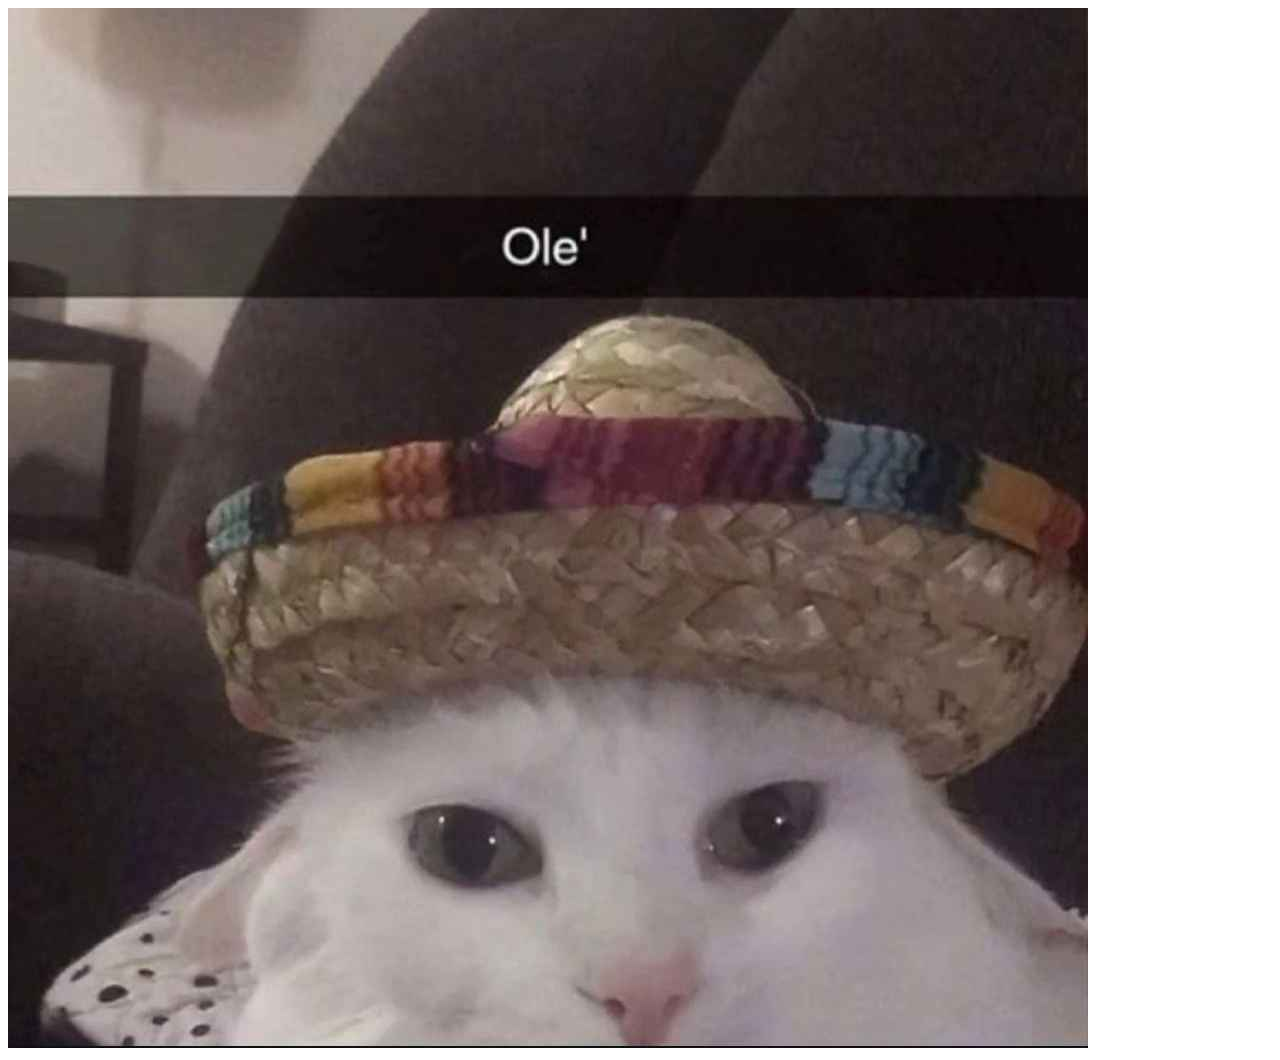
<file: JS/td3suite/ex.html>
<!DOCTYPE html>
<html>
<head>
   
</head>
<body>
    <img id="monImage" src="non.jpg" onmouseover="permuterImage()">
    <script>
        let image = document.getElementById("monImage")
        image.addEventListener("mouseover",permuterImage)
        image.addEventListener("mouseout",permuterImage)
        function permuterImage(){
            if(image.src.match("oui.png")){
                image.src="non.jpg";
            }else{
                image.src="oui.png";
            }
        }

        


    </script>
    
</body>
</html>
</file>
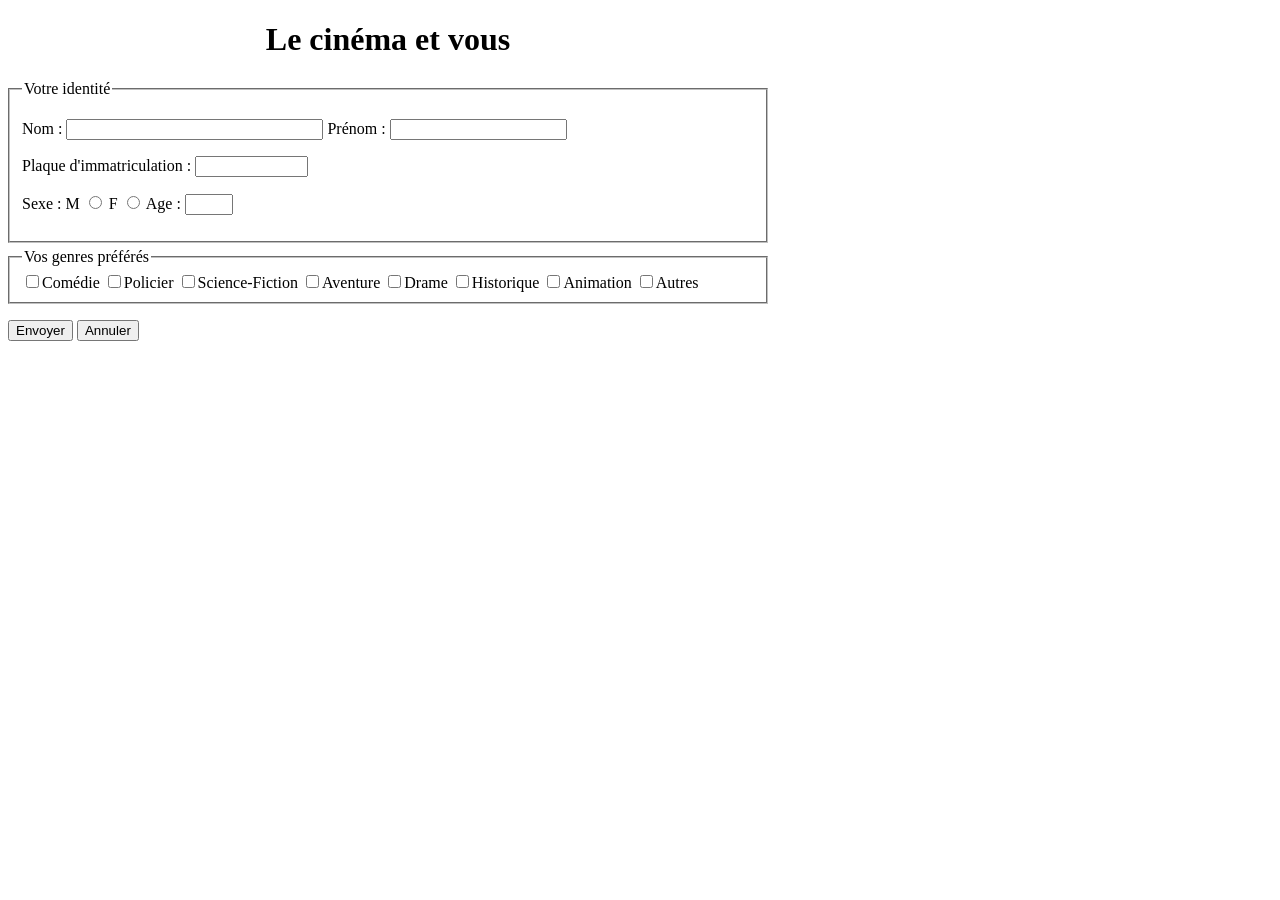
<file: JS/td3suite/ex1.html>
<!DOCTYPE html>
<html xmlns="http://www.w3.org/1999/xhtml" xml:lang="fr" lang="fr">

    <head>
        <meta charset="utf-8" />
        <title>Le cinéma et vous !</title>
        <meta name="description" content="Questionnaire sur le cinéma" />
        <meta name="keywords" content="cinéma, préférences" />
        <style type="text/css">
            h1 {
                text-align: center;
            }
            main {
                width: 760px;
            }
            fieldset {
                margin: 5px auto;
            }
        </style>
    </head>

    <body>
        <main>
            <h1>Le cinéma et vous</h1>
            <form method="get" action="/action_page.php" name="cinema">
                <!-- Possibilité de test du formulaire sur le site 
                    https://www.w3schools.com/html/tryit.asp?filename=tryhtml_form_submit -->
                <fieldset>
                    <legend>Votre identité</legend>
                    <p>
                        <label for="nom">Nom :</label>
                        <input type="text" id="nom" name="nom" size="30" required="required" />
                        <span id="msgNom"></span>
                        <label for="prenom">Prénom :</label>
                        <input type="text" id="prenom" name="prenom" size="20" required="required" /> 
                        <span id="msgPrenom"></span>
                    </p>
                    <p>
                        <label for="plaque">Plaque d'immatriculation :</label>
                        <input type="text" id="plaque" name="plaque" size="12"  
                               pattern="^[1-9][0-9]{1,3}[a-zA-Z]{2,3}(0[1-9]|[1-9][0-9]|2a|2b)$"/>
                        <span id="msgPlaque"></span>
                    </p>

                    <p>
                        <label for="sexe_m">Sexe : M</label>
                        <input type="radio" id="sexe_m" name="sexe" value="masculin" />
                        <label for="sexe_f">F</label>
                        <input type="radio" id="sexe_f" name="sexe" value="féminin" />
                        <label for="age">Age :</label>
                        <input type="number" id="age" name="age" min="18" max="99" size="3" />
                    </p>
                </fieldset>
                <fieldset>
                    <legend>Vos genres préférés</legend>
                    <label for="genre1">
                        <input type="checkbox" id="genre1" name="genre1" value="Comédie" />Comédie</label>
                    <label for="genre2">
                        <input type="checkbox" id="genre2" name="genre2" value="Policier" />Policier</label>
                    <label for="genre3">
                        <input type="checkbox" id="genre3" name="genre3" value="Science-Fiction" />Science-Fiction</label>
                    <label for="genre4">
                        <input type="checkbox" id="genre4" name="genre4" value="Aventure" />Aventure</label>
                    <label for="genre5">
                        <input type="checkbox" id="genre5" name="genre5" value="Drame" />Drame</label>
                    <label for="genre6">
                        <input type="checkbox" id="genre6" name="genre6" value="Historique" />Historique</label>
                    <label for="genre7">
                        <input type="checkbox" id="genre7" name="genre7" value="Animation" />Animation</label>
                    <label for="genre8">
                        <input type="checkbox" id="genre8" name="genre8" value="Autres" />Autres</label>
					<span id="msgGenre"></span>
                </fieldset>
                <p>
                    <input type="submit" value="Envoyer" id="btnEnvoyer" />
                    <input type="reset" value="Annuler" id="btnAnnuler"/>
                </p>
            </form>
        </main>
        <script>
            let nom = document.getElementById("nom")
            nom.addEventListener("blur",verifNom);
            nom.addEventListener("focus",enleveverif);
            function verifNom(){
                if(nom.value==""){
                    nom.placeholder='nom mettre'
                    nom.style.backgroundColor="yellow"
                }
            }

            function enleveverif(){
                nom.placeholder=''
                nom.style.backgroundColor="white"
            }

            let plaque = document.getElementById("plaque");
            plaque.addEventListener("blur",verifPlaque);
            let msgPlaque = document.getElementById("msgPlaque")
            
            
            function verifPlaque(event){
                if (plaque.validity.patternMismatch) {
                    msgPlaque.textContent="attention";
                    msgPlaque.style.color="red"
                }
            }
        </script>
    </body>

</html>
</file>
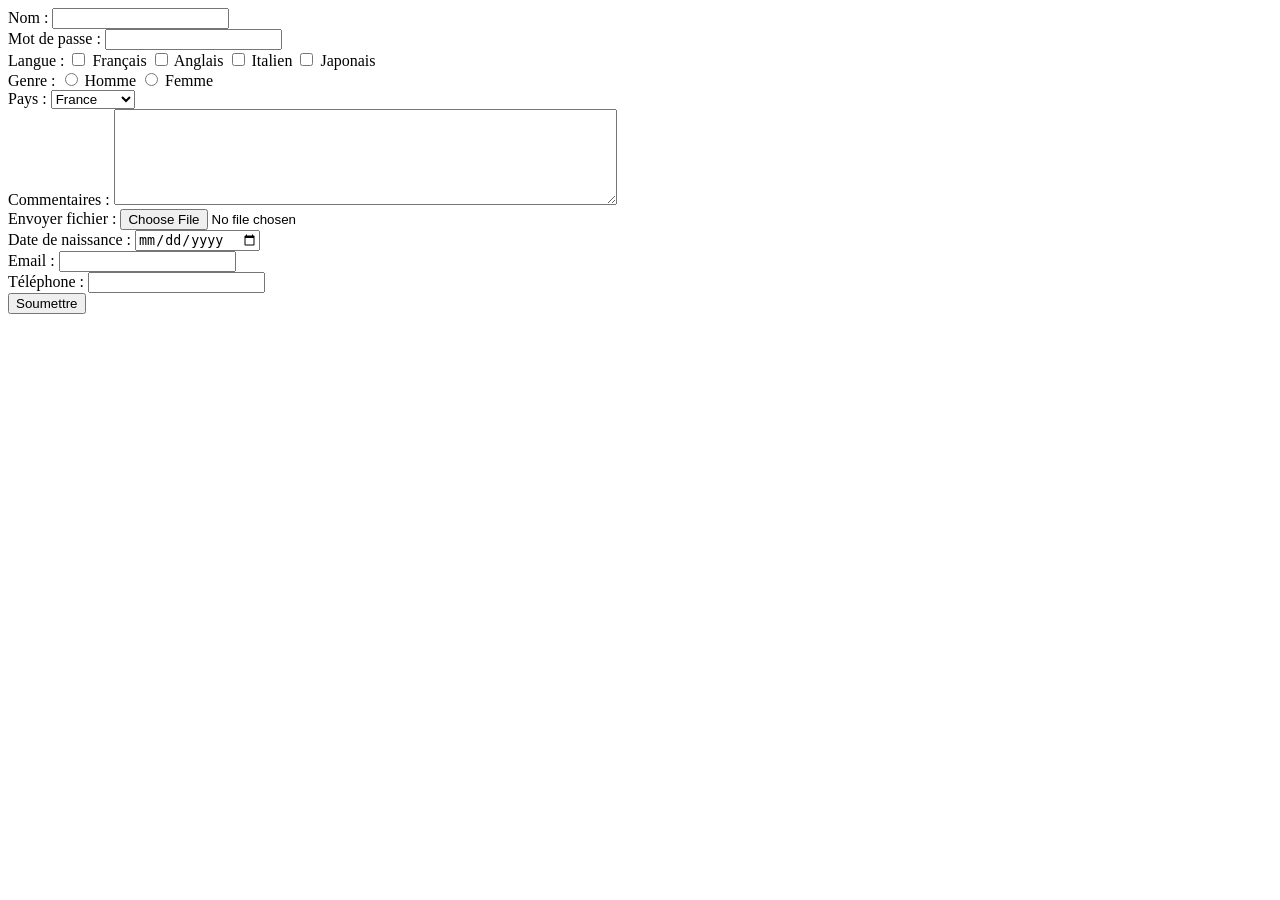
<file: R3.01/td2/exemple-form.html>
<!DOCTYPE html>
<html lang="en">
   <head>
      <meta charset="UTF-8" />
      <meta name="viewport" content="width=device-width, initial-scale=1.0" />
      <title>Formulaire</title>
   </head>
   <body>
      <form action="process.php" method="post" enctype="multipart/form-data">
         <!-- Texte avec label -->
         <label for="nom">Nom :</label>
         <input type="text" id="nom" name="nom" required />
         <br />

         <!-- Mot de passe -->
         <label for="motdepasse">Mot de passe :</label>
         <input type="password" id="motdepasse" name="motdepasse" required />
         <br />

         <!-- Cases à cocher -->
         <label>Langue :</label>
         <input type="checkbox" id="lang1" name="lang[]" value="FR" />
         <label for="lang1">Français</label>
         <input type="checkbox" id="lang2" name="lang[]" value="EN" />
         <label for="lang2">Anglais</label>
         <input type="checkbox" id="lang3" name="lang[]" value="IT" />
         <label for="lang3">Italien</label>
         <input type="checkbox" id="lang4" name="lang[]" value="JP" />
         <label for="lang4">Japonais</label>
         <br />

         <!-- Boutons radio -->
         <label>Genre :</label>
         <input type="radio" id="genre1" name="genre" value="Homme" />
         <label for="genre1">Homme</label>
         <input type="radio" id="genre2" name="genre" value="Femme" />
         <label for="genre2">Femme</label>
         <br />

         <!-- Liste déroulante -->
         <label for="pays">Pays :</label>
         <select id="pays" name="pays">
            <option value="france">France</option>
            <option value="england">Angleterre</option>
            <option value="italie">Italie</option>
            <option value="japon">Japon</option>
         </select>
         <br />

         <!-- Texte multiligne -->
         <label for="commentaire">Commentaires :</label>
         <textarea id="commentaire" name="commentaire" rows="6" cols="60"></textarea>
         <br />

         <!-- Téléchargement de fichier -->
         <label for="fichier">Envoyer fichier :</label>
         <input type="file" id="fichier" name="fichier" />
         <br />

         <!-- Date -->
         <label for="date">Date de naissance :</label>
         <input type="date" id="date" name="date" />
         <br />

         <!-- Email -->
         <label for="email">Email :</label>
         <input type="email" id="email" name="email" />
         <br />

         <!-- Téléphone -->
         <label for="telephone">Téléphone :</label>
         <input type="tel" id="telephone" name="telephone" />
         <br />

         <!-- Bouton de soumission -->
         <input type="submit" value="Soumettre" />
      </form>
   </body>
</html>
</file>
